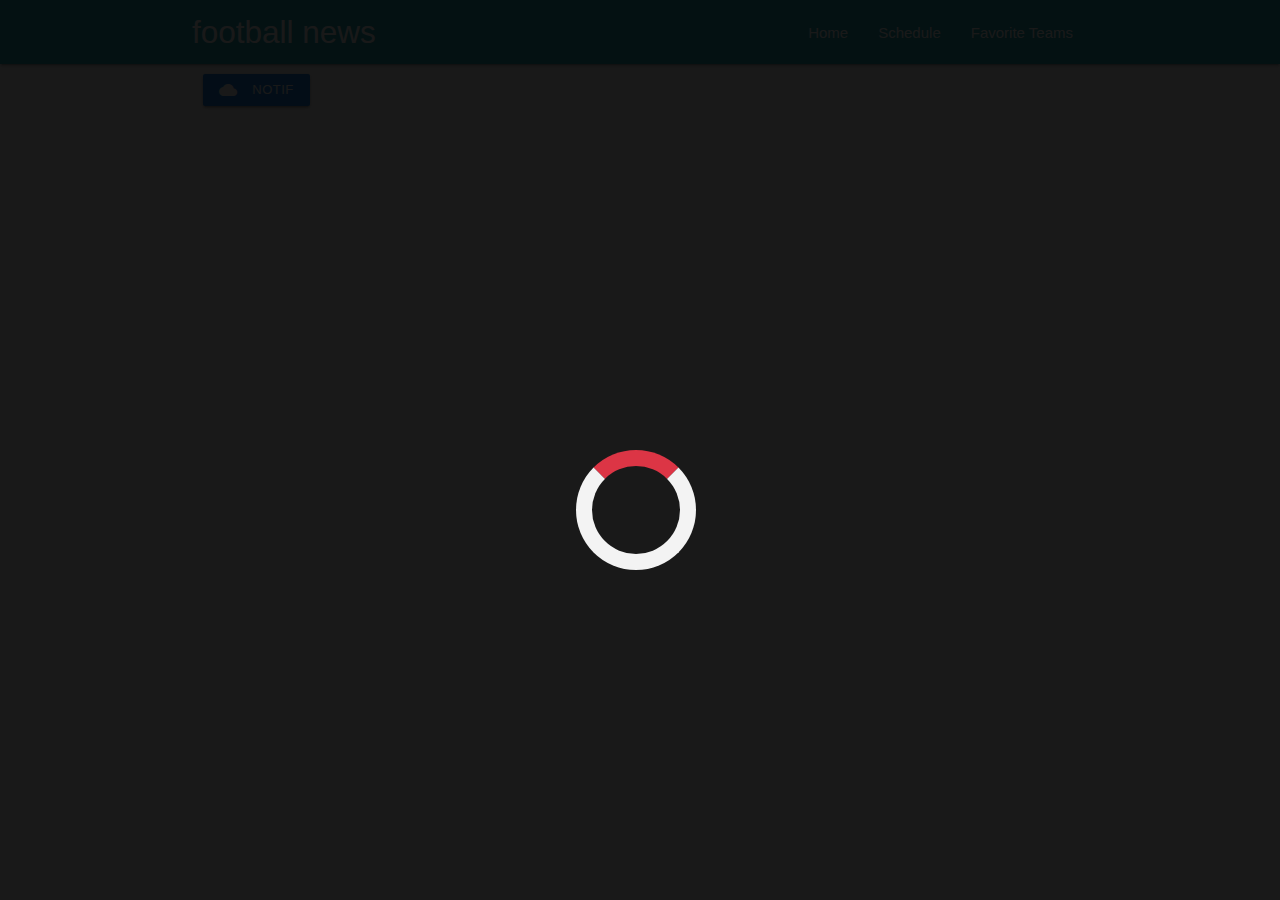
<file: index.html>
<!DOCTYPE html>
<html lang="en">
  <head>
    <meta charset="UTF-8" />
    <title>footballnews</title>
    <meta name="description" content="Football" />
    <meta name="viewport" content="width=device-width, initial-scale=1" />
    <link rel="shortcut icon" type="ico" href="images/football.png" />
    <link rel="stylesheet" href="css/materialize.min.css" />
    <link href="https://fonts.googleapis.com/icon?family=Material+Icons" rel="stylesheet" />
    <link rel="apple-touch-icon" sizes="180x180" href="images/icon-192x192.png" />
    <link rel="manifest" href="/manifest.json" />
    <link rel="stylesheet" href="css/custom.css" />
    <meta name="theme-color" content="#28abb9" />
  </head>
  <body>
    <!-- Navigasi -->
    <nav class="color1" role="navigation">
      <div class="nav-wrapper container">
        <a href="#" class="brand-logo lb-uppercase" id="logo-container"
          >football news</a
        >
        <a href="#" class="sidenav-trigger" data-target="nav-mobile">☰</a>

        <ul class="topnav right hide-on-med-and-down"></ul>
        <ul class="sidenav" id="nav-mobile"></ul>
      </div>
    </nav>
    <!-- Akhir Navigasi -->
    <div class="container" id="">
      <div class="overlay">
				<div class="overlay-content">
					<div class="loader"></div>
				</div>
      </div>
      <div class="row">
        <div class="col s12 m8 notification">
          <a class="waves-effect waves-light btn-small blue darken-1" id="btnnotif"><i class="material-icons left">cloud</i>Notif</a>
        </div>
      </div>
      <div id="body-content"></div>
    </div>
    <script src="js/config.js"></script>
    <script src="js/materialize.min.js"></script>
    <script src="js/nav.js"></script>
    <script src="js/idb.js"></script>
    <script src="js/db.js"></script>
    <script src="js/api.js"></script>
    <script>
       document.addEventListener("DOMContentLoaded", function() {
        
        var urlParams = window.location.hash;
        if(urlParams === "#schedule"){
          scheduleMatches();
        } else if(urlParams === "#favteam"){
          getTeamFav();
        } else {
          getRangking();
        }
      
        const btnNotif = document.querySelector("#btnnotif");
        //console.log(btnNotif);
        const t = 'Thanks You';
        const b = 'Have visited';
          btnNotif.addEventListener("click", () => showNotification(t,b))
        });
    </script>
  </body>
</html>
</file>
<file: css/custom.css>
.color1{
    background-color: #28abb9;
}
.color2{
    background-color: #2d6187;
}
.color3{
    background-color: #effad3;
}
.color4{
    background-color: #a8dda8;
}
.overlay {
    height: 100%;
    width: 100%;
    position: fixed;
    z-index: 2;
    top: 0;
    left: 0;
    background-color: rgb(0,0,0);
    background-color: rgba(0,0,0, 0.9);
    overflow-y: hidden;
    transition: 0.5s;
    display: none;
  }
  
  .overlay-content {
    position: relative;
    top: 25%;
    width: 100%;
    text-align: center;
    margin-top: 30px;
    
  }
  .loader {
    border: 16px solid #f3f3f3;
    border-radius: 50%;
    border-top: 16px solid #dc3545;
    width: 120px;
    height: 120px;
    -webkit-animation: spin 2s linear infinite; /* Safari */
    animation: spin 2s linear infinite;
    position: fixed;
    z-index: 100;
    right: 50%;
    left: 45%;
    top: 50%;
    bottom: 0;
    display: block;
  }
  
  /* Safari */
  @-webkit-keyframes spin {
    0% { -webkit-transform: rotate(0deg); }
    100% { -webkit-transform: rotate(360deg); }
  }
  
  @keyframes spin {
    0% { transform: rotate(0deg); }
    100% { transform: rotate(360deg); }
  }
.notification{
    padding-top: 10px !important;
}
@media screen and  (max-width: 450px) { 
  .loader{
    left: 34%;
  }
  h2{
    font-size: 20px;
  }
  h3{
    font-size: 13px;
  }
  h4{
    font-size: 18px;
  }
  h5{
    font-size: 13px;
  }
}
</file>
